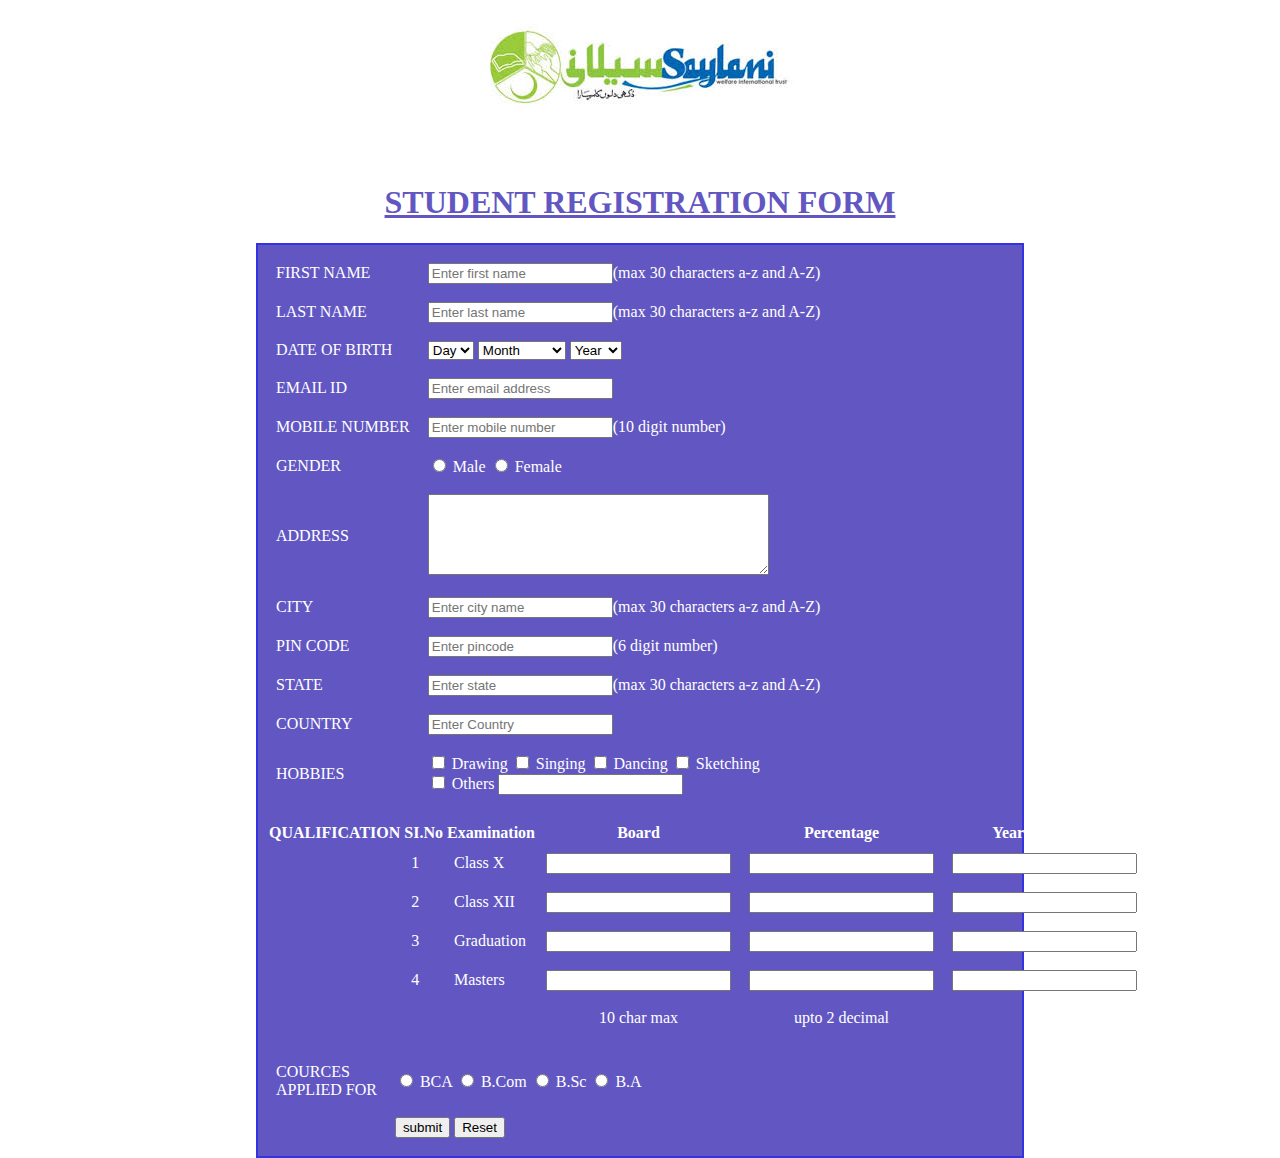
<file: index.html>
<!DOCTYPE html>
<html lang="en">

<head>
    <meta charset="UTF-8">
    <meta name="viewport" content="width=device-width, initial-scale=1.0">
    <meta http-equiv="X-UA-Compatible" content="ie=edge">
    <title>Assignment02 | Web & Mobile</title>
    <link rel="stylesheet" href="t.css" />
</head>

<body>
    <div>

        <img src="saylani logo.jpg" />
        <h1><u>STUDENT REGISTRATION FORM</u></h1></div>

    
    <form action="">
        <table>
            <tr>
                <td>FIRST NAME</td>
                <td><input type="text" placeholder="Enter first name" maxlength="30">(max 30 characters a-z and A-Z)
                </td>

            </tr>
            <tr>
                <td>LAST NAME</td>
                <td>
                    <input type="text" placeholder="Enter last name" maxlength="30">(max 30 characters a-z and A-Z)</td>
            </tr>

            <tr>
                <td>DATE OF BIRTH</td>
                <td>

                    <select>
                        <option>Day</option>
                        <option value="">1</option>
                        <option value="">2</option>
                        <option value="">3</option>
                        <option value="">4</option>
                        <option value="">5</option>
                        <option value="">6</option>
                        <option value="">7</option>
                        <option value="">8</option>
                        <option value="">9</option>
                        <option value="">10</option>
                        <option value="">11</option>
                        <option value="">12</option>
                        <option value="">13</option>
                        <option value="">14</option>
                        <option value="">15</option>
                        <option value="">16</option>
                        <option value="">17</option>
                        <option value="">18</option>
                        <option value="">19</option>
                        <option value="">20</option>
                        <option value="">21</option>
                        <option value="">22</option>
                        <option value="">23</option>
                        <option value="">24</option>
                        <option value="">25</option>
                        <option value="">26</option>
                        <option value="">27</option>
                        <option value="">28</option>
                        <option value="">29</option>
                        <option value="">30</option>
                        <option value="">31</option>
                    </select>
                    <select>
                        <option>Month</option>
                        <option value='1'>Janaury</option>
                        <option value='2'>February</option>
                        <option value='3'>March</option>
                        <option value='4'>April</option>
                        <option value='5'>May</option>
                        <option value='6'>June</option>
                        <option value='7'>July</option>
                        <option value='8'>August</option>
                        <option value='9'>September</option>
                        <option value='10'>October</option>
                        <option value='11'>November</option>
                        <option value='12'>December</option>
                    </select>

                    <select>
                        <option>Year</option>
                        <option value='1'>1991</option>
                        <option value='2'>1992</option>
                        <option value='3'>1993</option>
                        <option value='4'>1994</option>
                        <option value='5'>1995</option>
                        <option value='6'>1996</option>
                        <option value='7'>1997</option>
                        <option value='8'>1998</option>
                        <option value='9'>1999</option>
                        <option value='10'>2000</option>
                        <option value='11'>2001</option>
                        <option value='12'>2002</option>
                        <option value='11'>2003</option>
                        <option value='12'>2004</option>
                        <option value='11'>2005</option>
                        <option value='12'>2006</option>
                        <option value='11'>2007</option>
                        <option value='12'>2008</option>
                        <option value='11'>2009</option>
                        <option value='12'>2010</option>
                    </select></td>

            </tr>

            <tr>
                <td>EMAIL ID</td>
                <td><input type="email" placeholder="Enter email address"></td>
            </tr>

            <tr>
                <td>MOBILE NUMBER</td>
                <td><input type="text" placeholder="Enter mobile number" maxlength="10">(10 digit number)</td>
            </tr>

            <tr>
                <td>GENDER</td>
                <td>
                    <input id="m" name="gender" type="radio">
                    <label for="m">Male </label>
                    <input id="f" name="gender" type="radio">
                    <label for="f">Female </label></td>
            </tr>
            <tr>
                <td>ADDRESS</td>
                <td><textarea rows="5" cols="40"></textarea></td>
            </tr>

            <tr>
                <td>CITY</td>
                <td><input type="text" placeholder="Enter city name" maxlength="30">(max 30 characters a-z and A-Z)</td>

            </tr>

            <tr>
                <td>PIN CODE</td>
                <td><input type="text" placeholder="Enter pincode" maxlength="6">(6 digit number)</td>
            </tr>

            <tr>
                <td>STATE</td>
                <td><input type="text" placeholder="Enter state" maxlength="30">(max 30 characters a-z and A-Z)</td>
            </tr>

            <tr>
                <td>COUNTRY</td>
                <td><input type="text" placeholder="Enter Country"></td>
            </tr>

            <tr>
                <td>HOBBIES</td>
                <td><input type="checkbox" id="d">
                    <label for="d">Drawing </label>
                    <input type="checkbox" id="s">
                    <label for="s">Singing</label>
                    <input type="checkbox" id="d">
                    <label for="d"> Dancing</label></<input>

                    <input type="checkbox" id="s">
                    <label for="s"> Sketching</label></<input><br>
                    <input type="checkbox" id="o">
                    <label for="o"> Others</label>
                    </<input>
                    <input type="text" id="t">
                    <label for="t"> </label></<input>
            </tr>
        </table>
        <table>
            <tr>
                <th>QUALIFICATION</th>
                <th align="left">SI.No</th>
                <th>Examination</th>
                <th>Board</th>
                <th>Percentage</th>
                <th>Year of Passing</th>
            </tr>
            
            <tr>
                <td></td>
                <td>1</td>
                <td>Class X</td>
                <td><input type="text" /></td>
                <td><input type="text" /></td>
                <td><input type="text" /></td>
                
            </tr>

            <tr>
                <td></td>
                    <td>2</td>
                    <td>Class XII</td>
                    <td><input type="text" /></td>
                    <td><input type="text" /></td>
                    <td><input type="text" /></td>
                    
                </tr>

                <tr>
                    <td></td>
                    <td>3</td>
                    <td>Graduation</td>
                    <td><input type="text" /></td>
                    <td><input type="text" /></td>
                    <td><input type="text" /></td>
                        
                    </tr>


                    <tr>
                        <td></td>
                            <td>4</td>
                            <td>Masters</td>
                            <td><input type="text" /></td>
                            <td><input type="text" /></td>
                            <td><input type="text" /></td>
                            
                        </tr>
                        <tr>
                            <td></td>
                            <td></td>
                            <td></td>
                            <td align="center">10 char max</td>
                            <td align="center">upto 2 decimal</td>
                        </tr>
        </table>
        <table>
            

            <tr>
                <td>COURCES <br> APPLIED FOR</td>
                <td>
                    <input id="bca" name="cource" type="radio">
                    <label for="bca">BCA </label>
                    <input id="bcom" name="cource" type="radio">
                    <label for="bcom">B.Com </label>
                    <input id="bsc" name="cource" type="radio">
                    <label for="bsc">B.Sc </label>
                    <input id="ba" name="cource" type="radio">
                    <label for="ba">B.A </label></td>
            </tr>


            



            <tr>
                <td></td>
                <td>
                    <a href="ty.html"><input type="button" value="submit"></a>
                    <input type="reset" value="Reset">
                </td>
            </tr>
        </table>

    </form>
  
    
    

</body>

</html>
</file>
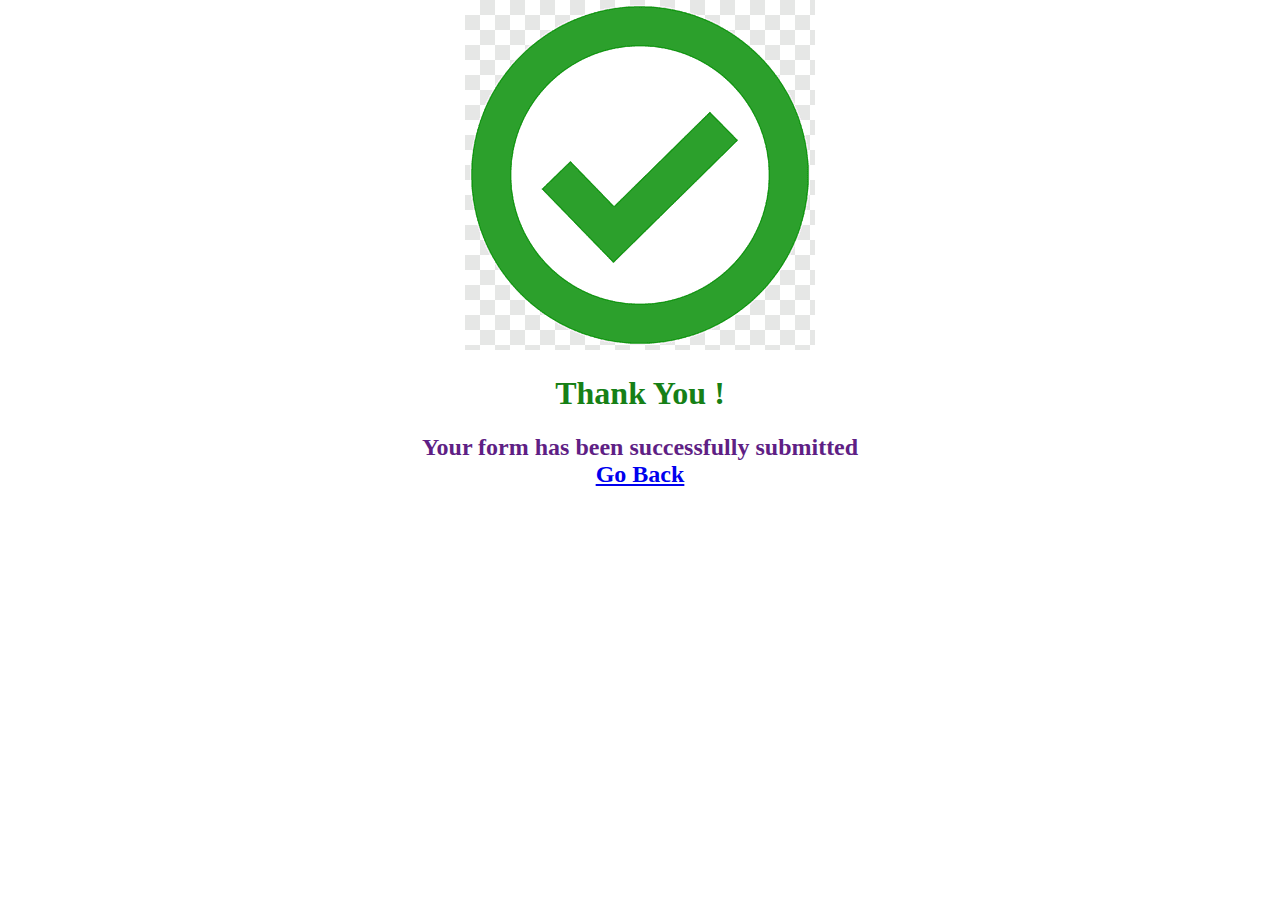
<file: ty.html>
<!DOCTYPE html>
<html lang="en">
<head>
    <meta charset="UTF-8">
    <meta name="viewport" content="width=device-width, initial-scale=1.0">
    <meta http-equiv="X-UA-Compatible" content="ie=edge">
    <title>Thank You | Note</title>
    <link rel="stylesheet" href="t.css" />
</head>
<body>

    <div class="ty">
        <img src="tick.png" alt="Tick Sign" />
        <h1 class="tyn">Thank You ! </h1>
         <h2 class="tync">   
        Your form has been successfully submitted<br>
        <a href="index.html">Go Back</a>
    </h2>
    

    
    </div>
    
</body>
</html>
</file>
<file: t.css>
body{
    margin: auto;
    width: 60%;

}
table,td{
    padding:8px;
}

div{
    text-align: center;
}
h1{
    color:rgb(98, 87, 194);
}
form{
    background-color:rgb(98, 87, 194);
    border: 2px solid rgb(51, 51, 228);
    color:white; 
    
    

        
}
.center {
    margin: auto;
    width: 60%;
    
  }


div .ty{
    text-align: center;
}
div .tyn{
    color:rgb(22, 128, 22);
}
div .tync{
    color:rgb(95, 31, 133);
}
</file>
